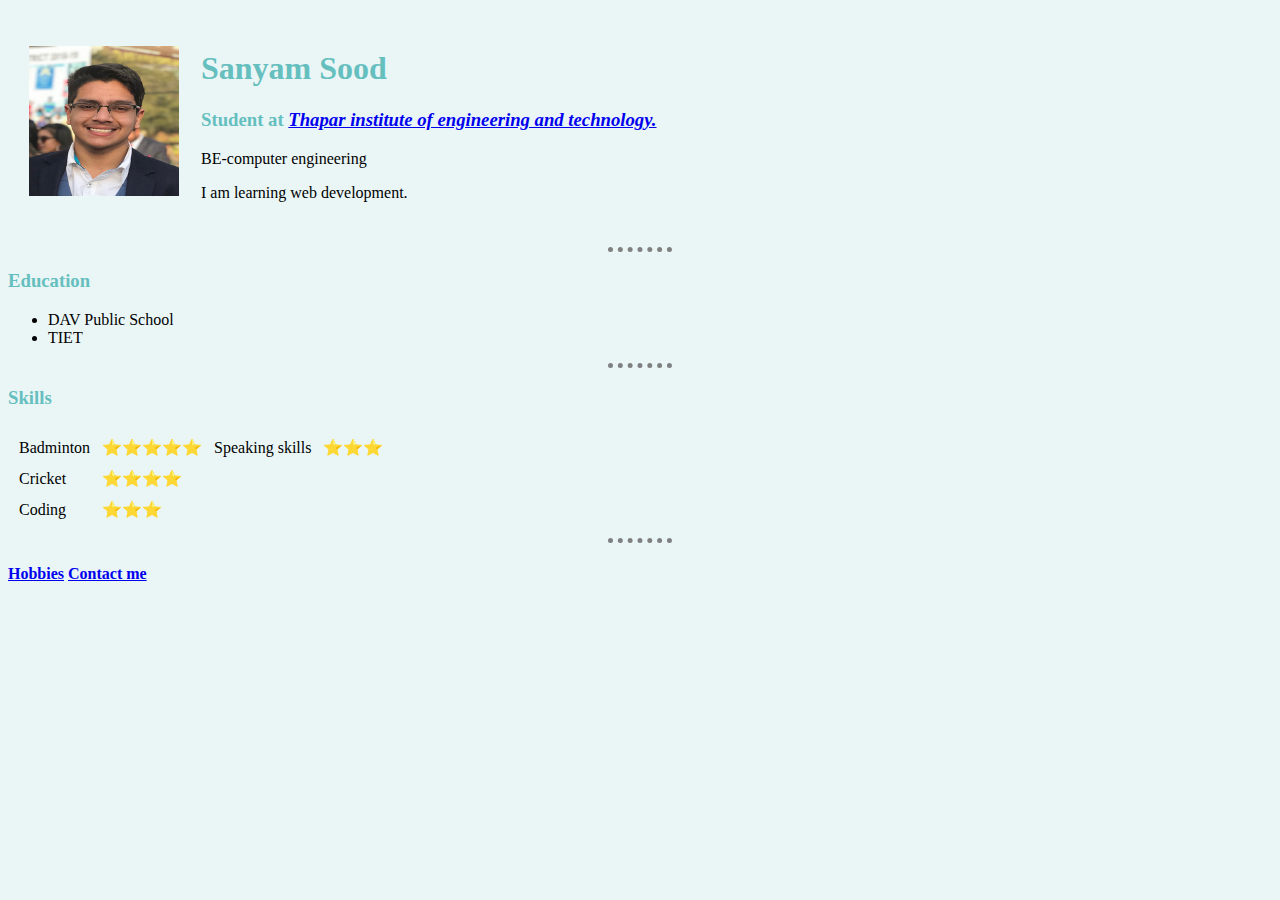
<file: index.html>
<!DOCTYPE html>
<html lang="en" dir="ltr">

<head>
  <meta charset="utf-8">
  <title>Sanyam Sood's personal site</title>
  <link rel="stylesheet" href="styles.css">
</head>

<body>
  <table cellspacing ="20">
    <tr>
      <td> <img class="profile-ptoto" src="me.png" alt="Photo"> </td>
      <td>   <h1>Sanyam Sood</h1>
        <h3>Student at <a href="https://www.thapar.edu/"><em>Thapar institute of engineering and technology.</em></a></h3>
        <p>BE-computer engineering</p>
        <p>I am learning web development.</p>
      </td>
    </tr>
  </table>

  <hr>
  <h3>Education</h3>
  <ul>
    <li>DAV Public School</li>
    <li>TIET</li>
  </ul>
  <hr>
  <h3>Skills</h3>
  <table cellspacing= "10">
    <tr>
      <td>Badminton </td>
      <td>⭐⭐⭐⭐⭐</td>
      <td>Speaking skills</td>
      <td>⭐⭐⭐</td>
    </tr>
    <tr>
      <td>Cricket </td>
      <td>⭐⭐⭐⭐</td>
    </tr>
    <tr>
      <td>Coding </td>
      <td>⭐⭐⭐</td>
    </tr>
  </table>
  <hr>
  <h4><a href="hobbies.html">Hobbies</a> <a href="contactme.html">  Contact me</a></h4>

</body>

</html>
</file>
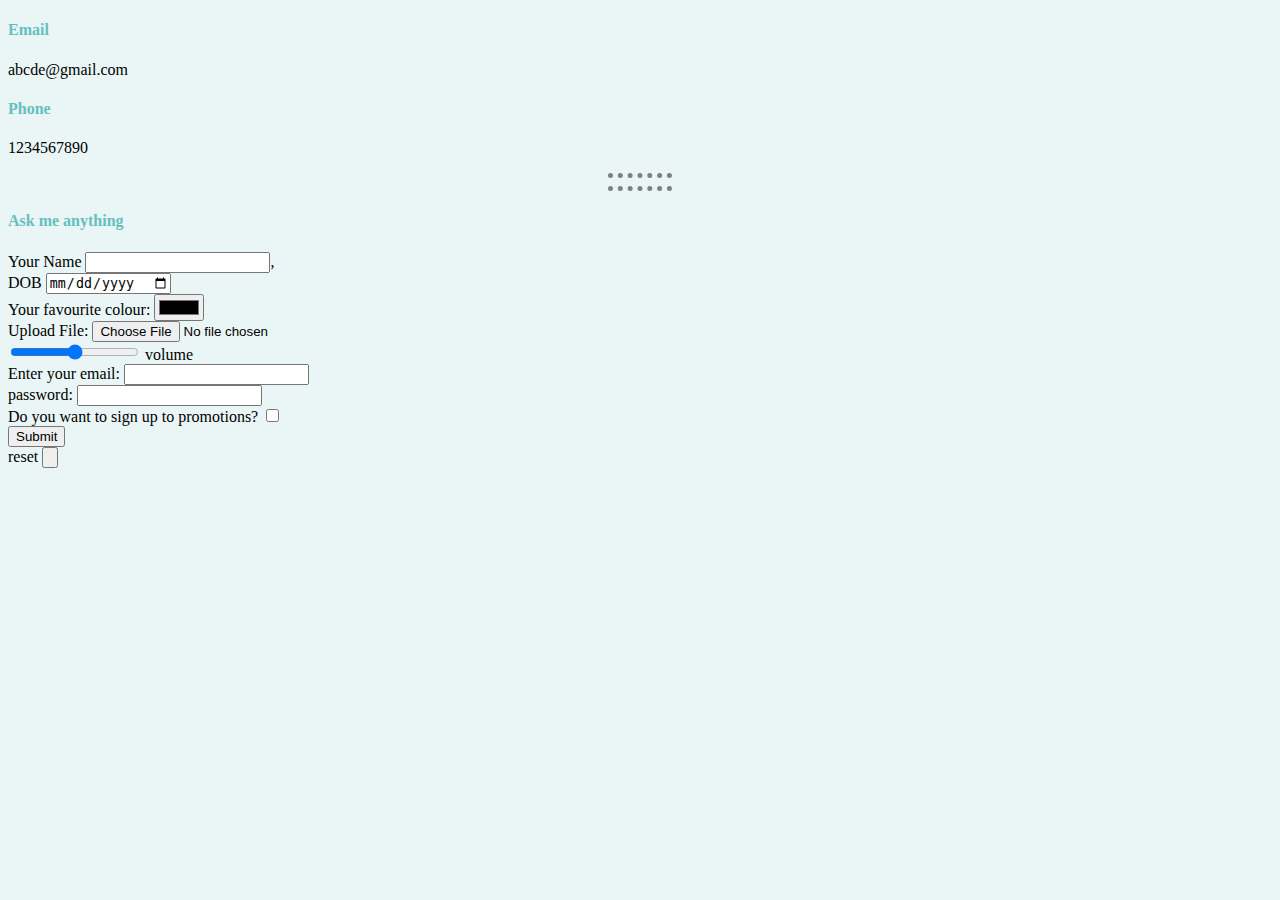
<file: contactme.html>
<!DOCTYPE html>
<html lang="en" dir="ltr">
  <head>
    <meta charset="utf-8">
    <title>My contact details</title>
      <link rel="stylesheet" href="styles.css">
  </head>
  <body>
    <h4>Email</h4>
    <p>abcde@gmail.com</p>
    <h4>Phone</h4>
    <p>1234567890</p>
    <hr><hr>
    <h4>Ask me anything</h4>
    <form action="mailto:sanyamsoodsood9@gmail.com" method="post" enctype="text/plain">
      <label>Your Name</label>
      <input type="text" name="Your Name" value="">,<br>
      <label>DOB</label>
      <input type="date" name="Date of Birth" value=""><br>
      <label>Your favourite colour:</label>
      <input type="color" name="favourite colour" value=""><br>
      <label>Upload File:</label>
      <input type="file" name="" value=""><br>
      <input type="range" name="volume" min="0" max="10">
      <label for="volume">volume</label><br>
      <label>Enter your email:</label>
      <input type="email" name="" value=""><br>
      <label>password:</label>
      <input type="password" name="" value=""><br>
      <label>Do you want to sign up to promotions?</label>
      <input type="checkbox" name="" value=""><br>
      <input type="submit" name=""><br>
      <label>reset</label>
      <input type="reset" name="" value="">

    </form>
  </body>
</html>
</file>
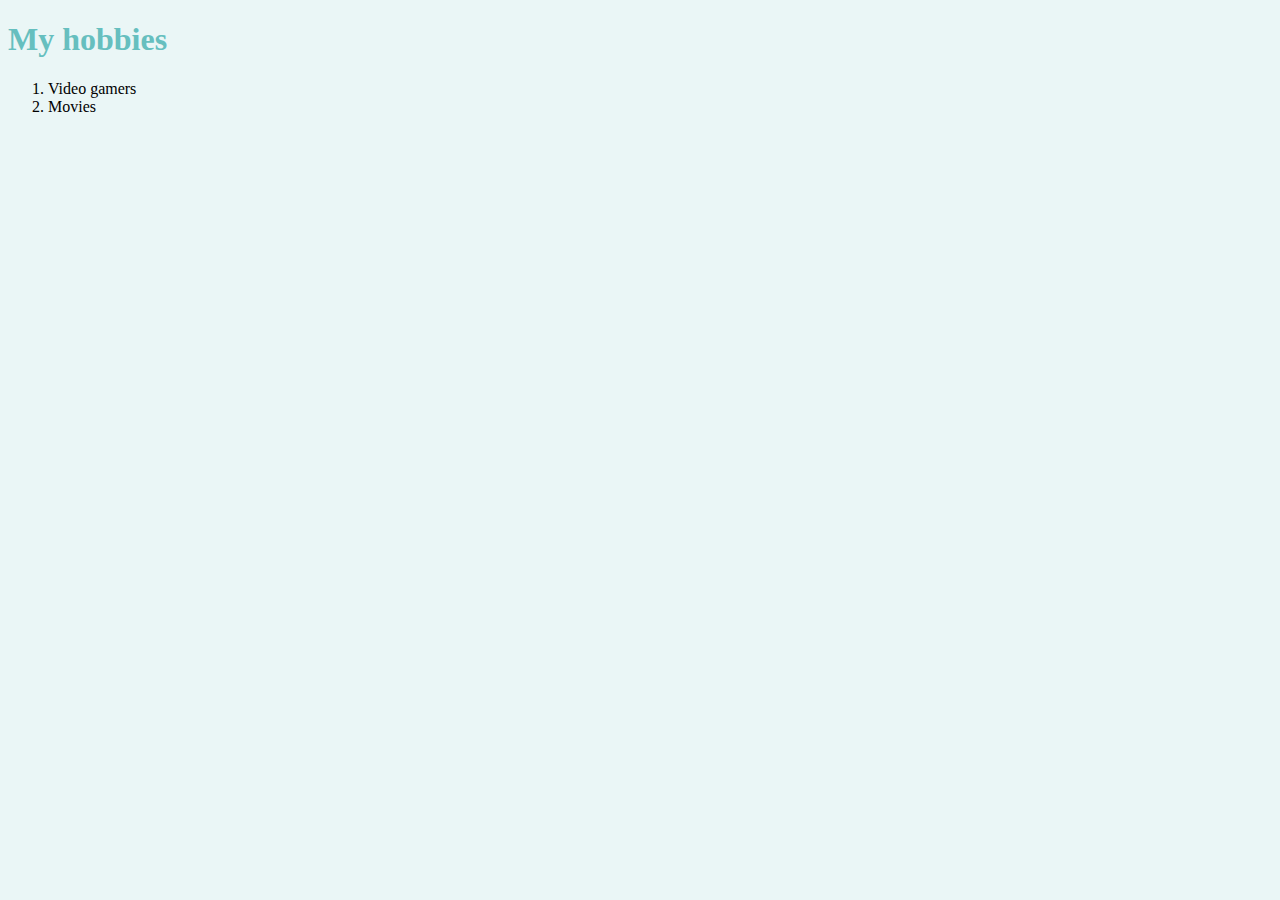
<file: hobbies.html>
<!DOCTYPE html>
<html lang="en" dir="ltr">
  <head>
    <meta charset="utf-8">
    <title>My Hobbies</title>
      <link rel="stylesheet" href="styles.css">
  </head>
  <body>
    <h1>My hobbies</h1>
    <ol>
      <li>Video gamers</li>
      <li>Movies</li>
    </ol>
  </body>
</html>
</file>
<file: styles.css>
/*
comment
*/

body{
  background-color: #EAF6F6;
}
hr {
  background-color: white;
  border-style: dotted none none none;
  border-color: grey;
  border-width: 5px;
  width: 5%;
  background-color: #EAF6F6;
  }
  h1,h3,h4 {
    color: #66bfbf;

  }

img{
  height: 150px;
}
</file>
